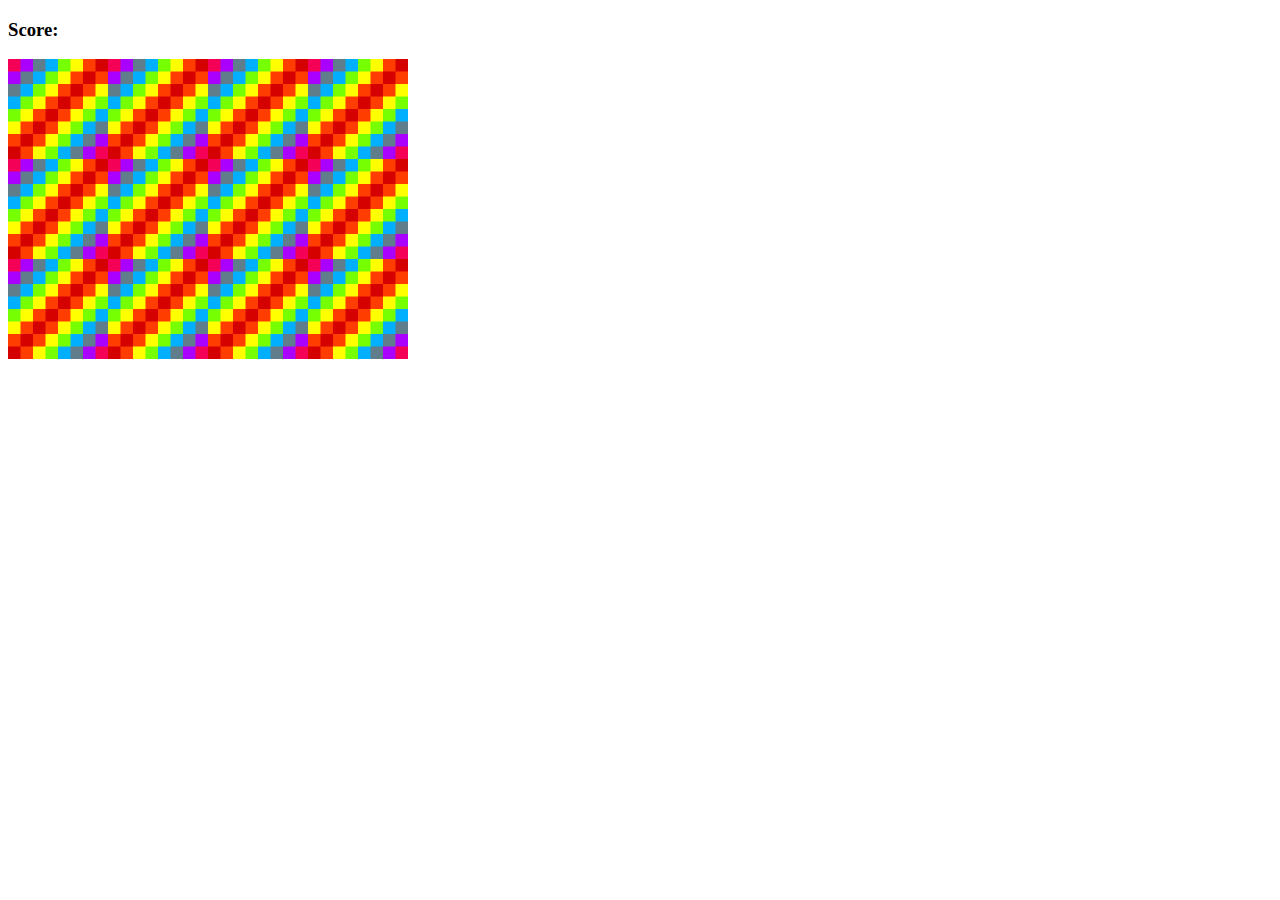
<file: memory-game/index.html>
<!DOCTYPE html>
<html lang="en" dir="ltr">
<head>
    <meta charset="UTF-8">
    <title>Memory Game</title>
    <link rel="stylesheet" href="style.css"></link>
    <script src="app.js" charset="utf-8"></script>
</head>    
<body>

    <h3>Score:<span id="result"></span></h3>

    <div class="grid">   
    </div>

</body>
</html>
</file>
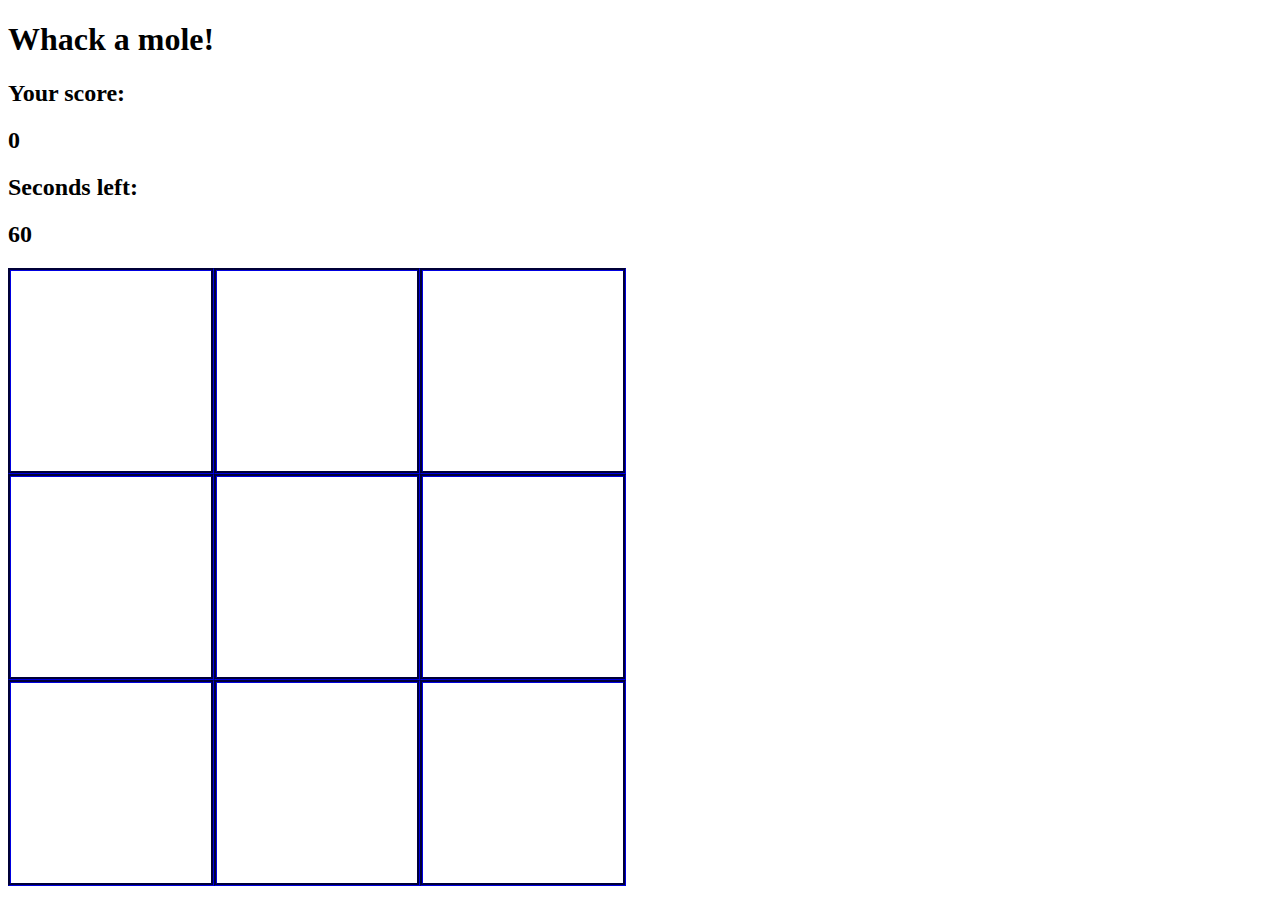
<file: whack-a-mole/index.html>
<!DOCTYPE html>
<html lang="en" dir="ltr">
    <head>
        <meta charset="utf-8">
        <title>Whack a mole</title>
        <link rel="stylesheet" href="style.css">
    </head>
    <body>

        <h1>Whack a mole!</h1>

            <h2>Your score:</h2>
            <h2 id="score">0</h2>

            <h2>Seconds left:</h2>
             <h2 id="time-left">60</h2>

        <div class="grid">
            <div class="square" id="1"></div>
            <div class="square" id="2"></div>
            <div class="square" id="3"></div>
            <div class="square" id="4"></div>
            <div class="square" id="5"></div>
            <div class="square" id="6"></div>
            <div class="square" id="7"></div>
            <div class="square" id="8"></div>
            <div class="square" id="9"></div>
        </div>




    </body>
    <script src="app.js" charset="utf-8"></script>
</html>
</file>
<file: memory-game/style.css>
.grid {
    display: flex;
    flex-wrap: wrap;
    height: 300px;
    width: 400px;
}
</file>
<file: whack-a-mole/style.css>
.square {
    width: 200px;
    height: 200px;
    border-style: groove;
    border-color: darkblue;
}

.grid {
    display: flex;
    flex-flow: row wrap;
    justify-content: center;
    align-content: center;
    width: 618px;
    height: 618px;    
}

.mole {
    background-image: url(mole.jpg);
    background-size: cover;
}
</file>
